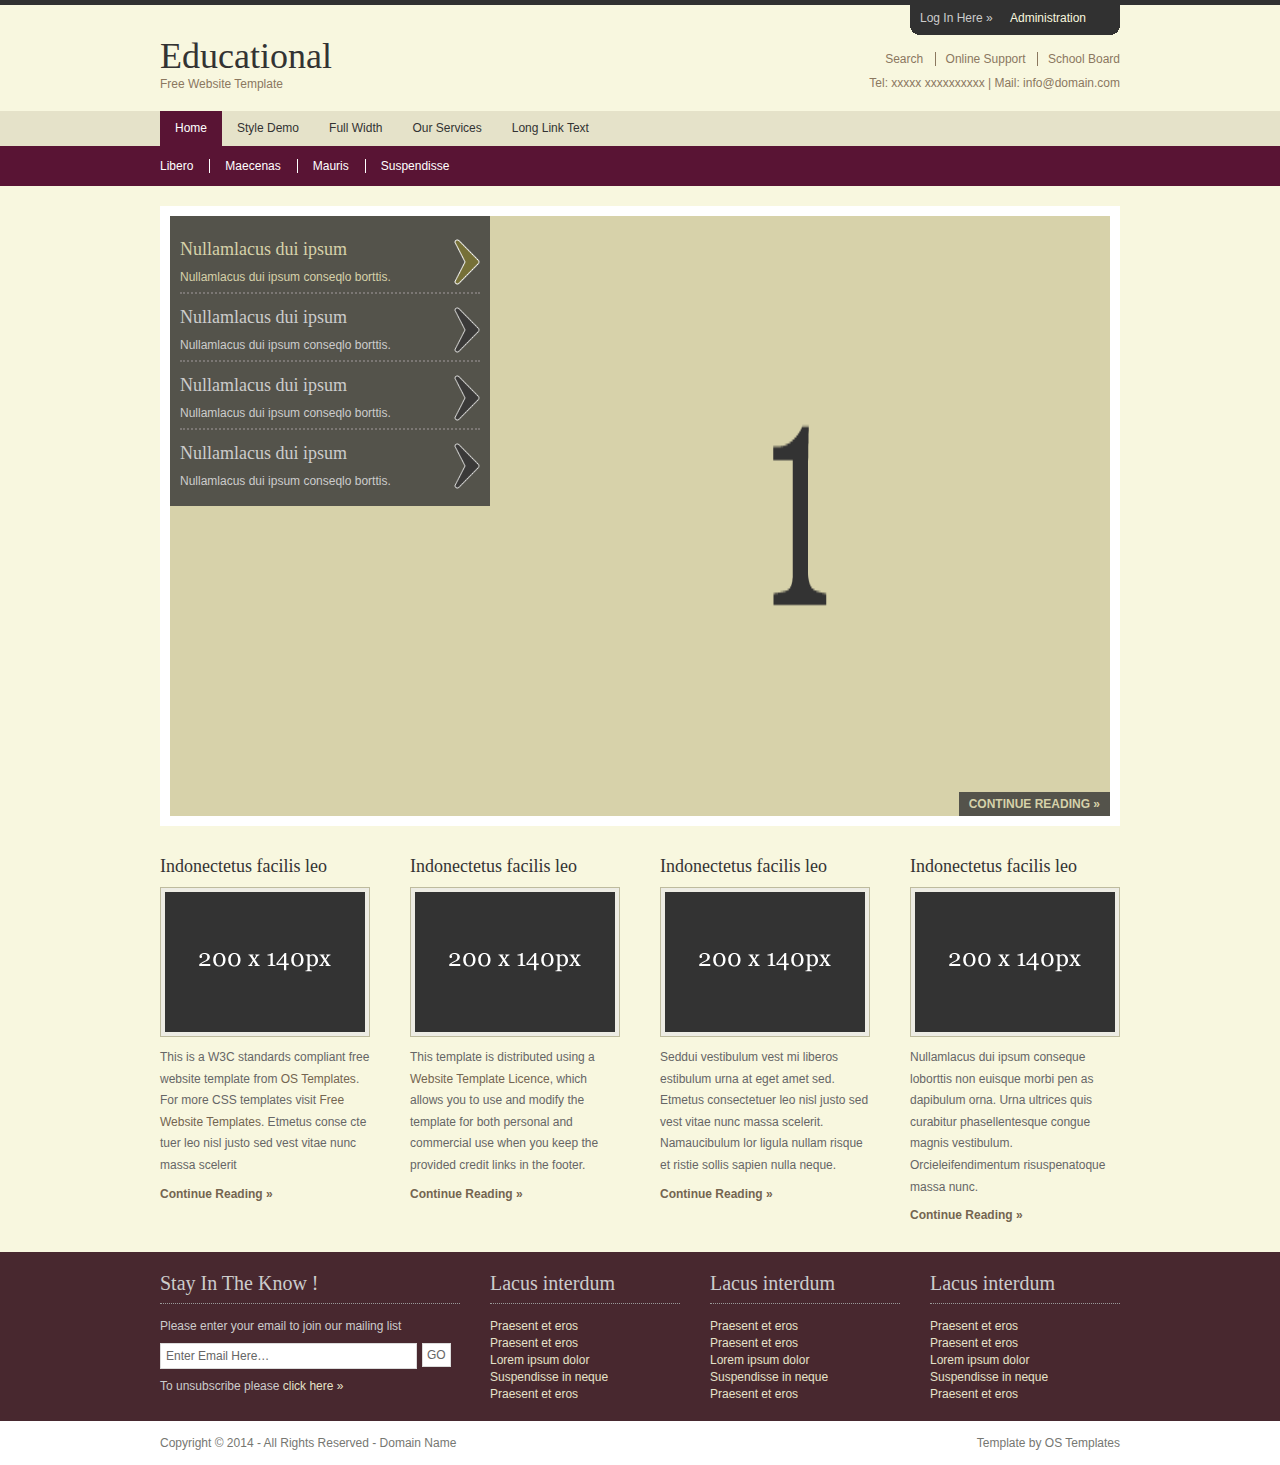
<file: src/main/webapp/template/index.html>
<!DOCTYPE html PUBLIC "-//W3C//DTD XHTML 1.0 Transitional//EN" "http://www.w3.org/TR/xhtml1/DTD/xhtml1-transitional.dtd">
<!--
Template Name: Educational
Author: <a href="http://www.os-templates.com/">OS Templates</a>
Author URI: http://www.os-templates.com/
Licence: Free to use under our free template licence terms
Licence URI: http://www.os-templates.com/template-terms
-->
<html xmlns="http://www.w3.org/1999/xhtml">
<head>
<title>Educational</title>
<meta http-equiv="Content-Type" content="text/html; charset=iso-8859-1" />
<link rel="stylesheet" href="layout/styles/layout.css" type="text/css" />
<script type="text/javascript" src="layout/scripts/jquery.min.js"></script>
<script type="text/javascript" src="layout/scripts/jquery.slidepanel.setup.js"></script>
<script type="text/javascript" src="layout/scripts/jquery.ui.min.js"></script>
<script type="text/javascript" src="layout/scripts/jquery.tabs.setup.js"></script>
</head>
<body>
<div class="wrapper col0">
  <div id="topbar">
    <div id="slidepanel">
      <div class="topbox">
        <h2>Nullamlacus dui ipsum</h2>
        <p>Nullamlacus dui ipsum conseque loborttis non euisque morbi penas dapibulum orna. Urnaultrices quis curabitur phasellentesque congue magnis vestibulum quismodo nulla et feugiat. Adipisciniapellentum leo ut consequam ris felit elit id nibh sociis malesuada.</p>
        <p class="readmore"><a href="#">Continue Reading &raquo;</a></p>
      </div>
      <div class="topbox">
        <h2>Teachers Login Here</h2>
        <form action="#" method="post">
          <fieldset>
            <legend>Teachers Login Form</legend>
            <label for="teachername">Username:
              <input type="text" name="teachername" id="teachername" value="" />
            </label>
            <label for="teacherpass">Password:
              <input type="password" name="teacherpass" id="teacherpass" value="" />
            </label>
            <label for="teacherremember">
              <input class="checkbox" type="checkbox" name="teacherremember" id="teacherremember" checked="checked" />
              Remember me</label>
            <p>
              <input type="submit" name="teacherlogin" id="teacherlogin" value="Login" />
              &nbsp;
              <input type="reset" name="teacherreset" id="teacherreset" value="Reset" />
            </p>
          </fieldset>
        </form>
      </div>
      <div class="topbox last">
        <h2>Pupils Login Here</h2>
        <form action="#" method="post">
          <fieldset>
            <legend>Pupils Login Form</legend>
            <label for="pupilname">Username:
              <input type="text" name="pupilname" id="pupilname" value="" />
            </label>
            <label for="pupilpass">Password:
              <input type="password" name="pupilpass" id="pupilpass" value="" />
            </label>
            <label for="pupilremember">
              <input class="checkbox" type="checkbox" name="pupilremember" id="pupilremember" checked="checked" />
              Remember me</label>
            <p>
              <input type="submit" name="pupillogin" id="pupillogin" value="Login" />
              &nbsp;
              <input type="reset" name="pupilreset" id="pupilreset" value="Reset" />
            </p>
          </fieldset>
        </form>
      </div>
      <br class="clear" />
    </div>
    <div id="loginpanel">
      <ul>
        <li class="left">Log In Here &raquo;</li>
        <li class="right" id="toggle"><a id="slideit" href="#slidepanel">Administration</a><a id="closeit" style="display: none;" href="#slidepanel">Close Panel</a></li>
      </ul>
    </div>
    <br class="clear" />
  </div>
</div>
<!-- ####################################################################################################### -->
<div class="wrapper col1">
  <div id="header">
    <div id="logo">
      <h1><a href="index.html">Educational</a></h1>
      <p>Free Website Template</p>
    </div>
    <div class="fl_right">
      <ul>
        <li class="last"><a href="#">Search</a></li>
        <li><a href="#">Online Support</a></li>
        <li><a href="#">School Board</a></li>
      </ul>
      <p>Tel: xxxxx xxxxxxxxxx | Mail: info@domain.com</p>
    </div>
    <br class="clear" />
  </div>
</div>
<!-- ####################################################################################################### -->
<div class="wrapper col2">
  <div id="topnav">
    <ul>
      <li class="active"><a href="index.html">Home</a>
        <ul>
          <li><a href="#">Libero</a></li>
          <li><a href="#">Maecenas</a></li>
          <li><a href="#">Mauris</a></li>
          <li class="last"><a href="#">Suspendisse</a></li>
        </ul>
      </li>
      <li><a href="pages/style-demo.html">Style Demo</a>
        <ul>
          <li><a href="#">Lorem ipsum dolor</a></li>
          <li><a href="#">Suspendisse in neque</a></li>
          <li class="last"><a href="#">Praesent et eros</a></li>
        </ul>
      </li>
      <li><a href="pages/full-width.html">Full Width</a>
        <ul>
          <li><a href="#">Lorem ipsum dolor</a></li>
          <li><a href="#">Suspendisse in neque</a></li>
          <li class="last"><a href="#">Praesent et eros</a></li>
        </ul>
      </li>
      <li><a href="#">Our Services</a></li>
      <li class="last"><a href="#">Long Link Text</a></li>
    </ul>
  </div>
</div>
<!-- ####################################################################################################### -->
<div class="wrapper col3">
  <div id="featured_slide">
    <div id="featured_wrap">
      <ul id="featured_tabs">
        <li><a href="#fc1">Nullamlacus dui ipsum<br />
          <span>Nullamlacus dui ipsum conseqlo borttis.</span></a></li>
        <li><a href="#fc2">Nullamlacus dui ipsum<br />
          <span>Nullamlacus dui ipsum conseqlo borttis.</span></a></li>
        <li><a href="#fc3">Nullamlacus dui ipsum<br />
          <span>Nullamlacus dui ipsum conseqlo borttis.</span></a></li>
        <li class="last"><a href="#fc4">Nullamlacus dui ipsum<br />
          <span>Nullamlacus dui ipsum conseqlo borttis.</span></a></li>
      </ul>
      <div id="featured_content">
        <div class="featured_box" id="fc1"><img src="images/demo/1.gif" alt="" />
          <div class="floater"><a href="#">Continue Reading &raquo;</a></div>
        </div>
        <div class="featured_box" id="fc2"><img src="images/demo/2.gif" alt="" />
          <div class="floater"><a href="#">Continue Reading &raquo;</a></div>
        </div>
        <div class="featured_box" id="fc3"><img src="images/demo/3.gif" alt="" />
          <div class="floater"><a href="#">Continue Reading &raquo;</a></div>
        </div>
        <div class="featured_box" id="fc4"><img src="images/demo/4.gif" alt="" />
          <div class="floater"><a href="#">Continue Reading &raquo;</a></div>
        </div>
      </div>
    </div>
  </div>
</div>
<!-- ####################################################################################################### -->
<div class="wrapper col4">
  <div id="container">
    <div id="hpage">
      <ul>
        <li>
          <h2>Indonectetus facilis leo</h2>
          <div class="imgholder"><a href="#"><img src="images/demo/200x140.gif" alt="" /></a></div>
          <p>This is a W3C standards compliant free website template from <a href="http://www.os-templates.com/">OS Templates</a>. For more CSS templates visit <a href="http://www.os-templates.com/">Free Website Templates</a>. Etmetus conse cte tuer leo nisl justo sed vest vitae nunc massa scelerit</p>
          <p class="readmore"><a href="#">Continue Reading &raquo;</a></p>
        </li>
        <li>
          <h2>Indonectetus facilis leo</h2>
          <div class="imgholder"><a href="#"><img src="images/demo/200x140.gif" alt="" /></a></div>
          <p>This template is distributed using a <a href="http://www.os-templates.com/template-terms">Website Template Licence</a>, which allows you to use and modify the template for both personal and commercial use when you keep the provided credit links in the footer.</p>
          <p class="readmore"><a href="#">Continue Reading &raquo;</a></p>
        </li>
        <li>
          <h2>Indonectetus facilis leo</h2>
          <div class="imgholder"><a href="#"><img src="images/demo/200x140.gif" alt="" /></a></div>
          <p>Seddui vestibulum vest mi liberos estibulum urna at eget amet sed. Etmetus consectetuer leo nisl justo sed vest vitae nunc massa scelerit. Namaucibulum lor ligula nullam risque et ristie sollis sapien nulla neque.</p>
          <p class="readmore"><a href="#">Continue Reading &raquo;</a></p>
        </li>
        <li class="last">
          <h2>Indonectetus facilis leo</h2>
          <div class="imgholder"><a href="#"><img src="images/demo/200x140.gif" alt="" /></a></div>
          <p>Nullamlacus dui ipsum conseque loborttis non euisque morbi pen as dapibulum orna. Urna ultrices quis curabitur phasellentesque congue magnis vestibulum. Orcieleifendimentum risuspenatoque massa nunc.</p>
          <p class="readmore"><a href="#">Continue Reading &raquo;</a></p>
        </li>
      </ul>
      <br class="clear" />
    </div>
  </div>
</div>
<!-- ####################################################################################################### -->
<div class="wrapper col5">
  <div id="footer">
    <div id="newsletter">
      <h2>Stay In The Know !</h2>
      <p>Please enter your email to join our mailing list</p>
      <form action="#" method="post">
        <fieldset>
          <legend>News Letter</legend>
          <input type="text" value="Enter Email Here&hellip;"  onfocus="this.value=(this.value=='Enter Email Here&hellip;')? '' : this.value ;" />
          <input type="submit" name="news_go" id="news_go" value="GO" />
        </fieldset>
      </form>
      <p>To unsubscribe please <a href="#">click here &raquo;</a></p>
    </div>
    <div class="footbox">
      <h2>Lacus interdum</h2>
      <ul>
        <li><a href="#">Praesent et eros</a></li>
        <li><a href="#">Praesent et eros</a></li>
        <li><a href="#">Lorem ipsum dolor</a></li>
        <li><a href="#">Suspendisse in neque</a></li>
        <li class="last"><a href="#">Praesent et eros</a></li>
      </ul>
    </div>
    <div class="footbox">
      <h2>Lacus interdum</h2>
      <ul>
        <li><a href="#">Praesent et eros</a></li>
        <li><a href="#">Praesent et eros</a></li>
        <li><a href="#">Lorem ipsum dolor</a></li>
        <li><a href="#">Suspendisse in neque</a></li>
        <li class="last"><a href="#">Praesent et eros</a></li>
      </ul>
    </div>
    <div class="footbox">
      <h2>Lacus interdum</h2>
      <ul>
        <li><a href="#">Praesent et eros</a></li>
        <li><a href="#">Praesent et eros</a></li>
        <li><a href="#">Lorem ipsum dolor</a></li>
        <li><a href="#">Suspendisse in neque</a></li>
        <li class="last"><a href="#">Praesent et eros</a></li>
      </ul>
    </div>
    <br class="clear" />
  </div>
</div>
<!-- ####################################################################################################### -->
<div class="wrapper col6">
  <div id="copyright">
    <p class="fl_left">Copyright &copy; 2014 - All Rights Reserved - <a href="#">Domain Name</a></p>
    <p class="fl_right">Template by <a target="_blank" href="http://www.os-templates.com/" title="Free Website Templates">OS Templates</a></p>
    <br class="clear" />
  </div>
</div>




</body>
</html>
</file>
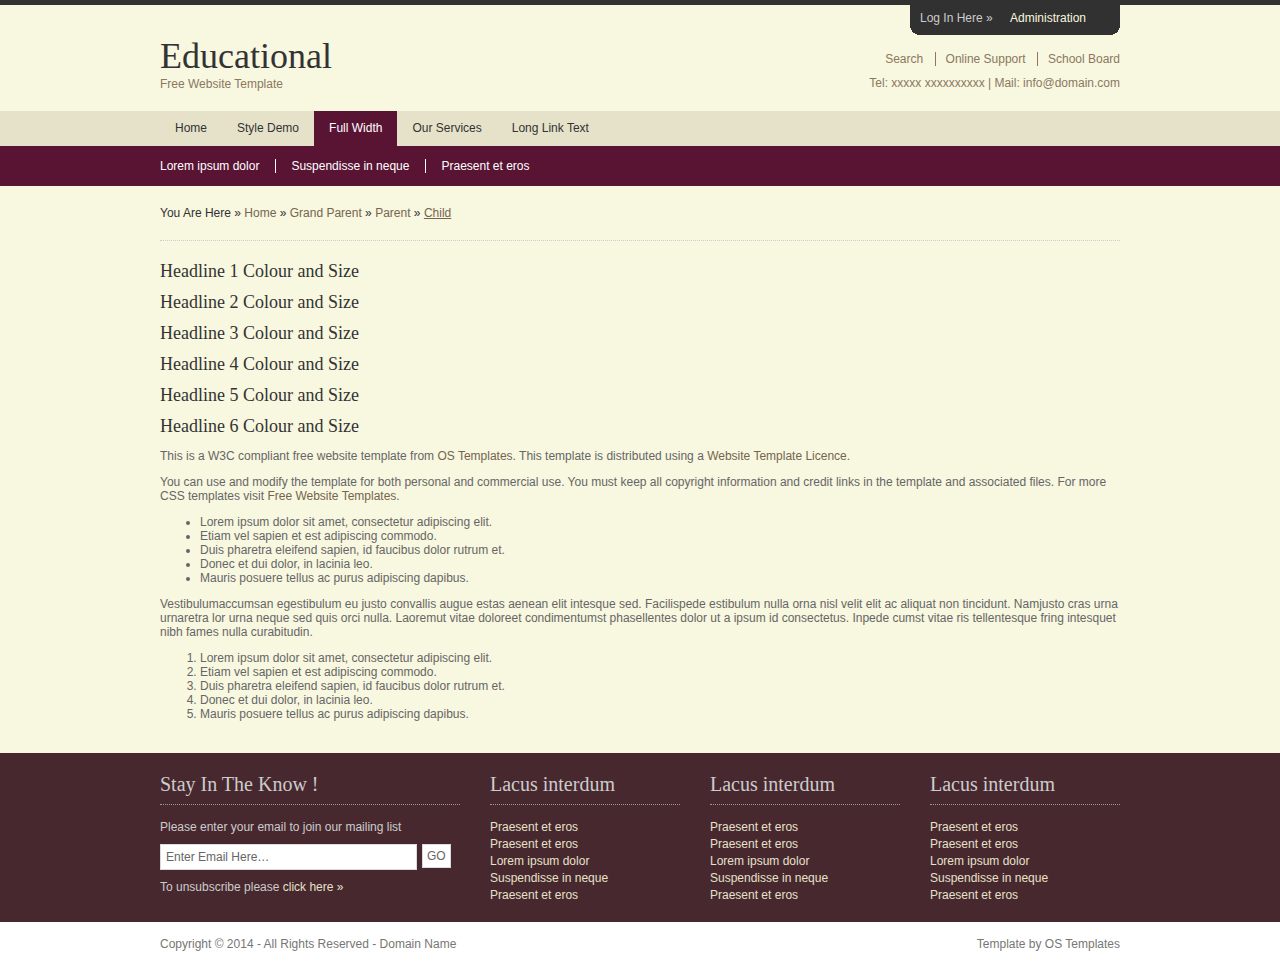
<file: src/main/webapp/template/pages/full-width.html>
<!DOCTYPE html PUBLIC "-//W3C//DTD XHTML 1.0 Transitional//EN" "http://www.w3.org/TR/xhtml1/DTD/xhtml1-transitional.dtd">
<!--
Template Name: Educational
Author: <a href="http://www.os-templates.com/">OS Templates</a>
Author URI: http://www.os-templates.com/
Licence: Free to use under our free template licence terms
Licence URI: http://www.os-templates.com/template-terms
-->
<html xmlns="http://www.w3.org/1999/xhtml">
<head>
<title>Educational | Full Width</title>
<meta http-equiv="Content-Type" content="text/html; charset=iso-8859-1" />
<link rel="stylesheet" href="../layout/styles/layout.css" type="text/css" />
<script type="text/javascript" src="../layout/scripts/jquery.min.js"></script>
<script type="text/javascript" src="../layout/scripts/jquery.slidepanel.setup.js"></script>
</head>
<body>
<div class="wrapper col0">
  <div id="topbar">
    <div id="slidepanel">
      <div class="topbox">
        <h2>Nullamlacus dui ipsum</h2>
        <p>Nullamlacus dui ipsum conseque loborttis non euisque morbi penas dapibulum orna. Urnaultrices quis curabitur phasellentesque congue magnis vestibulum quismodo nulla et feugiat. Adipisciniapellentum leo ut consequam ris felit elit id nibh sociis malesuada.</p>
        <p class="readmore"><a href="#">Continue Reading &raquo;</a></p>
      </div>
      <div class="topbox">
        <h2>Teachers Login Here</h2>
        <form action="#" method="post">
          <fieldset>
            <legend>Teachers Login Form</legend>
            <label for="teachername">Username:
              <input type="text" name="teachername" id="teachername" value="" />
            </label>
            <label for="teacherpass">Password:
              <input type="password" name="teacherpass" id="teacherpass" value="" />
            </label>
            <label for="teacherremember">
              <input class="checkbox" type="checkbox" name="teacherremember" id="teacherremember" checked="checked" />
              Remember me</label>
            <p>
              <input type="submit" name="teacherlogin" id="teacherlogin" value="Login" />
              &nbsp;
              <input type="reset" name="teacherreset" id="teacherreset" value="Reset" />
            </p>
          </fieldset>
        </form>
      </div>
      <div class="topbox last">
        <h2>Pupils Login Here</h2>
        <form action="#" method="post">
          <fieldset>
            <legend>Pupils Login Form</legend>
            <label for="pupilname">Username:
              <input type="text" name="pupilname" id="pupilname" value="" />
            </label>
            <label for="pupilpass">Password:
              <input type="password" name="pupilpass" id="pupilpass" value="" />
            </label>
            <label for="pupilremember">
              <input class="checkbox" type="checkbox" name="pupilremember" id="pupilremember" checked="checked" />
              Remember me</label>
            <p>
              <input type="submit" name="pupillogin" id="pupillogin" value="Login" />
              &nbsp;
              <input type="reset" name="pupilreset" id="pupilreset" value="Reset" />
            </p>
          </fieldset>
        </form>
      </div>
      <br class="clear" />
    </div>
    <div id="loginpanel">
      <ul>
        <li class="left">Log In Here &raquo;</li>
        <li class="right" id="toggle"><a id="slideit" href="#slidepanel">Administration</a><a id="closeit" style="display: none;" href="#slidepanel">Close Panel</a></li>
      </ul>
    </div>
    <br class="clear" />
  </div>
</div>
<!-- ####################################################################################################### -->
<div class="wrapper col1">
  <div id="header">
    <div id="logo">
      <h1><a href="../index.html">Educational</a></h1>
      <p>Free Website Template</p>
    </div>
    <div class="fl_right">
      <ul>
        <li class="last"><a href="#">Search</a></li>
        <li><a href="#">Online Support</a></li>
        <li><a href="#">School Board</a></li>
      </ul>
      <p>Tel: xxxxx xxxxxxxxxx | Mail: info@domain.com</p>
    </div>
    <br class="clear" />
  </div>
</div>
<!-- ####################################################################################################### -->
<div class="wrapper col2">
  <div id="topnav">
    <ul>
      <li><a href="../index.html">Home</a>
        <ul>
          <li><a href="#">Libero</a></li>
          <li><a href="#">Maecenas</a></li>
          <li><a href="#">Mauris</a></li>
          <li class="last"><a href="#">Suspendisse</a></li>
        </ul>
      </li>
      <li><a href="style-demo.html">Style Demo</a>
        <ul>
          <li><a href="#">Lorem ipsum dolor</a></li>
          <li><a href="#">Suspendisse in neque</a></li>
          <li class="last"><a href="#">Praesent et eros</a></li>
        </ul>
      </li>
      <li class="active"><a href="full-width.html">Full Width</a>
        <ul>
          <li><a href="#">Lorem ipsum dolor</a></li>
          <li><a href="#">Suspendisse in neque</a></li>
          <li class="last"><a href="#">Praesent et eros</a></li>
        </ul>
      </li>
      <li><a href="#">Our Services</a></li>
      <li class="last"><a href="#">Long Link Text</a></li>
    </ul>
  </div>
</div>
<!-- ####################################################################################################### -->
<div class="wrapper col3">
  <div id="breadcrumb">
    <ul>
      <li class="first">You Are Here</li>
      <li>&#187;</li>
      <li><a href="#">Home</a></li>
      <li>&#187;</li>
      <li><a href="#">Grand Parent</a></li>
      <li>&#187;</li>
      <li><a href="#">Parent</a></li>
      <li>&#187;</li>
      <li class="current"><a href="#">Child</a></li>
    </ul>
  </div>
</div>
<!-- ####################################################################################################### -->
<div class="wrapper col4">
  <div id="container">
    <h1>Headline 1 Colour and Size</h1>
    <h2>Headline 2 Colour and Size</h2>
    <h3>Headline 3 Colour and Size</h3>
    <h4>Headline 4 Colour and Size</h4>
    <h5>Headline 5 Colour and Size</h5>
    <h6>Headline 6 Colour and Size</h6>
    <p>This is a W3C compliant free website template from <a href="http://www.os-templates.com/" title="Free Website Templates">OS Templates</a>. This template is distributed using a <a href="http://www.os-templates.com/template-terms">Website Template Licence</a>.</p>
    <p>You can use and modify the template for both personal and commercial use. You must keep all copyright information and credit links in the template and associated files. For more CSS templates visit <a href="http://www.os-templates.com/">Free Website Templates</a>.</p>
    <ul>
      <li>Lorem ipsum dolor sit amet, consectetur adipiscing elit.</li>
      <li>Etiam vel sapien et est adipiscing commodo.</li>
      <li>Duis pharetra eleifend sapien, id faucibus dolor rutrum et.</li>
      <li>Donec et dui dolor, in lacinia leo.</li>
      <li>Mauris posuere tellus ac purus adipiscing dapibus.</li>
    </ul>
    <p>Vestibulumaccumsan egestibulum eu justo convallis augue estas aenean elit intesque sed. Facilispede estibulum nulla orna nisl velit elit ac aliquat non tincidunt. Namjusto cras urna urnaretra lor urna neque sed quis orci nulla. Laoremut vitae doloreet condimentumst phasellentes dolor ut a ipsum id consectetus. Inpede cumst vitae ris tellentesque fring intesquet nibh fames nulla curabitudin.</p>
    <ol>
      <li>Lorem ipsum dolor sit amet, consectetur adipiscing elit.</li>
      <li>Etiam vel sapien et est adipiscing commodo.</li>
      <li>Duis pharetra eleifend sapien, id faucibus dolor rutrum et.</li>
      <li>Donec et dui dolor, in lacinia leo.</li>
      <li>Mauris posuere tellus ac purus adipiscing dapibus.</li>
    </ol>
  </div>
</div>
<!-- ####################################################################################################### -->
<div class="wrapper col5">
  <div id="footer">
    <div id="newsletter">
      <h2>Stay In The Know !</h2>
      <p>Please enter your email to join our mailing list</p>
      <form action="#" method="post">
        <fieldset>
          <legend>News Letter</legend>
          <input type="text" value="Enter Email Here&hellip;"  onfocus="this.value=(this.value=='Enter Email Here&hellip;')? '' : this.value ;" />
          <input type="submit" name="news_go" id="news_go" value="GO" />
        </fieldset>
      </form>
      <p>To unsubscribe please <a href="#">click here &raquo;</a></p>
    </div>
    <div class="footbox">
      <h2>Lacus interdum</h2>
      <ul>
        <li><a href="#">Praesent et eros</a></li>
        <li><a href="#">Praesent et eros</a></li>
        <li><a href="#">Lorem ipsum dolor</a></li>
        <li><a href="#">Suspendisse in neque</a></li>
        <li class="last"><a href="#">Praesent et eros</a></li>
      </ul>
    </div>
    <div class="footbox">
      <h2>Lacus interdum</h2>
      <ul>
        <li><a href="#">Praesent et eros</a></li>
        <li><a href="#">Praesent et eros</a></li>
        <li><a href="#">Lorem ipsum dolor</a></li>
        <li><a href="#">Suspendisse in neque</a></li>
        <li class="last"><a href="#">Praesent et eros</a></li>
      </ul>
    </div>
    <div class="footbox">
      <h2>Lacus interdum</h2>
      <ul>
        <li><a href="#">Praesent et eros</a></li>
        <li><a href="#">Praesent et eros</a></li>
        <li><a href="#">Lorem ipsum dolor</a></li>
        <li><a href="#">Suspendisse in neque</a></li>
        <li class="last"><a href="#">Praesent et eros</a></li>
      </ul>
    </div>
    <br class="clear" />
  </div>
</div>
<!-- ####################################################################################################### -->
<div class="wrapper col6">
  <div id="copyright">
    <p class="fl_left">Copyright &copy; 2014 - All Rights Reserved - <a href="#">Domain Name</a></p>
    <p class="fl_right">Template by <a target="_blank" href="http://www.os-templates.com/" title="Free Website Templates">OS Templates</a></p>
    <br class="clear" />
  </div>
</div>
</body>
</html>
</file>
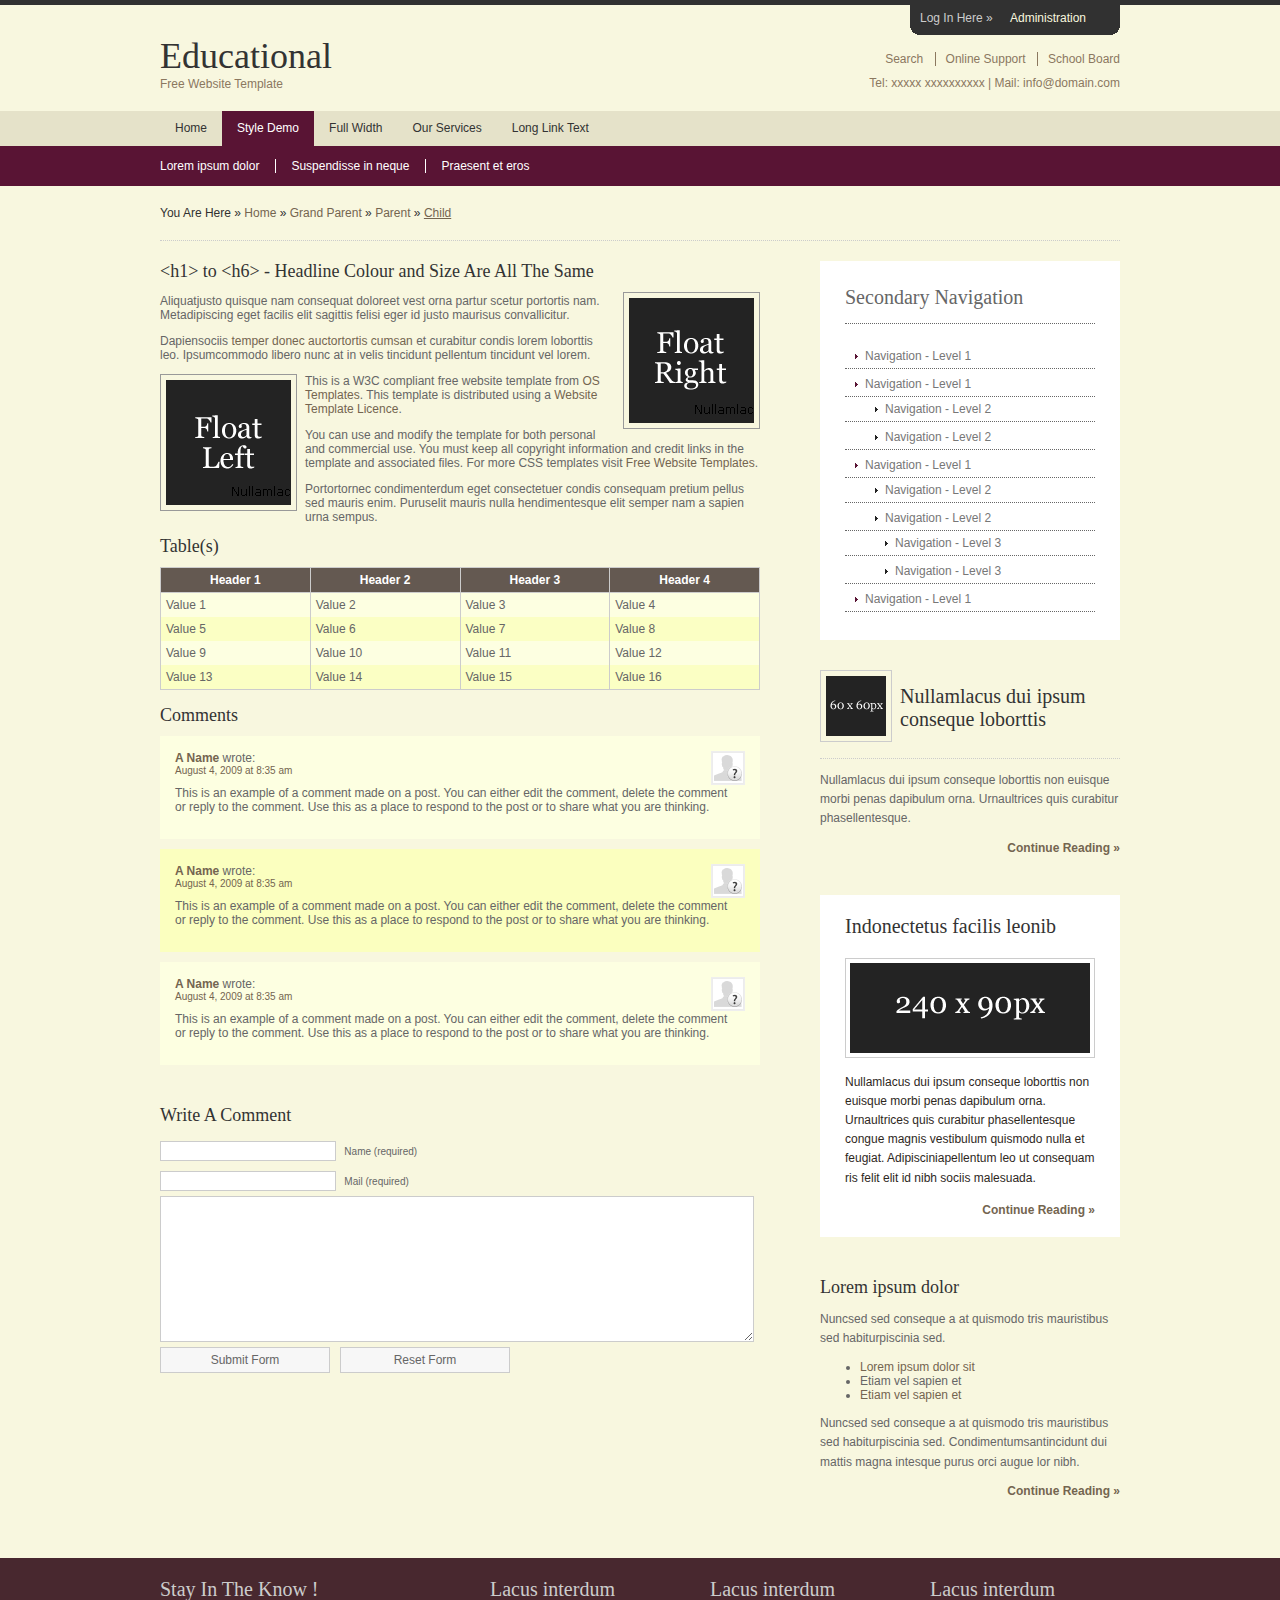
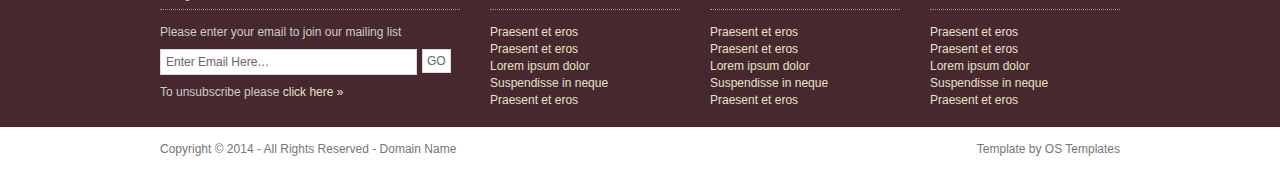
<file: src/main/webapp/template/pages/style-demo.html>
<!DOCTYPE html PUBLIC "-//W3C//DTD XHTML 1.0 Transitional//EN" "http://www.w3.org/TR/xhtml1/DTD/xhtml1-transitional.dtd">
<!--
Template Name: Educational
Author: <a href="http://www.os-templates.com/">OS Templates</a>
Author URI: http://www.os-templates.com/
Licence: Free to use under our free template licence terms
Licence URI: http://www.os-templates.com/template-terms
-->
<html xmlns="http://www.w3.org/1999/xhtml">
<head>
<title>Educational | Style Demo</title>
<meta http-equiv="Content-Type" content="text/html; charset=iso-8859-1" />
<link rel="stylesheet" href="../layout/styles/layout.css" type="text/css" />
<script type="text/javascript" src="../layout/scripts/jquery.min.js"></script>
<script type="text/javascript" src="../layout/scripts/jquery.slidepanel.setup.js"></script>
</head>
<body>
<div class="wrapper col0">
  <div id="topbar">
    <div id="slidepanel">
      <div class="topbox">
        <h2>Nullamlacus dui <ipsu></ipsu>m</h2>
        <p>Nullamlacus dui ipsum conseque loborttis non euisque morbi penas dapibulum orna. Urnaultrices quis curabitur phasellentesque congue magnis vestibulum quismodo nulla et feugiat. Adipisciniapellentum leo ut consequam ris felit elit id nibh sociis malesuada.</p>
        <p class="readmore"><a href="#">Continue Reading &raquo;</a></p>
      </div>
      <div class="topbox">
        <h2>Teachers Login Here</h2>
        <form action="#" method="post">
          <fieldset>
            <legend>Teachers Login Form</legend>
            <label for="teachername">Username:
              <input type="text" name="teachername" id="teachername" value="" />
            </label>
            <label for="teacherpass">Password:
              <input type="password" name="teacherpass" id="teacherpass" value="" />
            </label>
            <label for="teacherremember">
              <input class="checkbox" type="checkbox" name="teacherremember" id="teacherremember" checked="checked" />
              Remember me</label>
            <p>
              <input type="submit" name="teacherlogin" id="teacherlogin" value="Login" />
              &nbsp;
              <input type="reset" name="teacherreset" id="teacherreset" value="Reset" />
            </p>
          </fieldset>
        </form>
      </div>
      <div class="topbox last">
        <h2>Pupils Login Here</h2>
        <form action="#" method="post">
          <fieldset>
            <legend>Pupils Login Form</legend>
            <label for="pupilname">Username:
              <input type="text" name="pupilname" id="pupilname" value="" />
            </label>
            <label for="pupilpass">Password:
              <input type="password" name="pupilpass" id="pupilpass" value="" />
            </label>
            <label for="pupilremember">
              <input class="checkbox" type="checkbox" name="pupilremember" id="pupilremember" checked="checked" />
              Remember me</label>
            <p>
              <input type="submit" name="pupillogin" id="pupillogin" value="Login" />
              &nbsp;
              <input type="reset" name="pupilreset" id="pupilreset" value="Reset" />
            </p>
          </fieldset>
        </form>
      </div>
      <br class="clear" />
    </div>
    <div id="loginpanel">
      <ul>
        <li class="left">Log In Here &raquo;</li>
        <li class="right" id="toggle"><a id="slideit" href="#slidepanel">Administration</a><a id="closeit" style="display: none;" href="#slidepanel">Close Panel</a></li>
      </ul>
    </div>
    <br class="clear" />
  </div>
</div>
<!-- ####################################################################################################### -->
<div class="wrapper col1">
  <div id="header">
    <div id="logo">
      <h1><a href="../index.html">Educational</a></h1>
      <p>Free Website Template</p>
    </div>
    <div class="fl_right">
      <ul>
        <li class="last"><a href="#">Search</a></li>
        <li><a href="#">Online Support</a></li>
        <li><a href="#">School Board</a></li>
      </ul>
      <p>Tel: xxxxx xxxxxxxxxx | Mail: info@domain.com</p>
    </div>
    <br class="clear" />
  </div>
</div>
<!-- ####################################################################################################### -->
<div class="wrapper col2">
  <div id="topnav">
    <ul>
      <li><a href="../index.html">Home</a>
        <ul>
          <li><a href="#">Libero</a></li>
          <li><a href="#">Maecenas</a></li>
          <li><a href="#">Mauris</a></li>
          <li class="last"><a href="#">Suspendisse</a></li>
        </ul>
      </li>
      <li class="active"><a href="style-demo.html">Style Demo</a>
        <ul>
          <li><a href="#">Lorem ipsum dolor</a></li>
          <li><a href="#">Suspendisse in neque</a></li>
          <li class="last"><a href="#">Praesent et eros</a></li>
        </ul>
      </li>
      <li><a href="full-width.html">Full Width</a>
        <ul>
          <li><a href="#">Lorem ipsum dolor</a></li>
          <li><a href="#">Suspendisse in neque</a></li>
          <li class="last"><a href="#">Praesent et eros</a></li>
        </ul>
      </li>
      <li><a href="#">Our Services</a></li>
      <li class="last"><a href="#">Long Link Text</a></li>
    </ul>
  </div>
</div>
<!-- ####################################################################################################### -->
<div class="wrapper col3">
  <div id="breadcrumb">
    <ul>
      <li class="first">You Are Here</li>
      <li>&#187;</li>
      <li><a href="#">Home</a></li>
      <li>&#187;</li>
      <li><a href="#">Grand Parent</a></li>
      <li>&#187;</li>
      <li><a href="#">Parent</a></li>
      <li>&#187;</li>
      <li class="current"><a href="#">Child</a></li>
    </ul>
  </div>
</div>
<!-- ####################################################################################################### -->
<div class="wrapper col4">
  <div id="container">
    <div id="content">
      <h1>&lt;h1&gt; to &lt;h6&gt; - Headline Colour and Size Are All The Same</h1>
      <img class="imgr" src="../images/demo/imgr.gif" alt="" width="125" height="125" />
      <p>Aliquatjusto quisque nam consequat doloreet vest orna partur scetur portortis nam. Metadipiscing eget facilis elit sagittis felisi eger id justo maurisus convallicitur.</p>
      <p>Dapiensociis <a href="#">temper donec auctortortis cumsan</a> et curabitur condis lorem loborttis leo. Ipsumcommodo libero nunc at in velis tincidunt pellentum tincidunt vel lorem.</p>
      <img class="imgl" src="../images/demo/imgl.gif" alt="" width="125" height="125" />
      <p>This is a W3C compliant free website template from <a href="http://www.os-templates.com/" title="Free Website Templates">OS Templates</a>. This template is distributed using a <a href="http://www.os-templates.com/template-terms">Website Template Licence</a>.</p>
      <p>You can use and modify the template for both personal and commercial use. You must keep all copyright information and credit links in the template and associated files. For more CSS templates visit <a href="http://www.os-templates.com/">Free Website Templates</a>.</p>
      <p>Portortornec condimenterdum eget consectetuer condis consequam pretium pellus sed mauris enim. Puruselit mauris nulla hendimentesque elit semper nam a sapien urna sempus.</p>
      <h2>Table(s)</h2>
      <table summary="Summary Here" cellpadding="0" cellspacing="0">
        <thead>
          <tr>
            <th>Header 1</th>
            <th>Header 2</th>
            <th>Header 3</th>
            <th>Header 4</th>
          </tr>
        </thead>
        <tbody>
          <tr class="light">
            <td>Value 1</td>
            <td>Value 2</td>
            <td>Value 3</td>
            <td>Value 4</td>
          </tr>
          <tr class="dark">
            <td>Value 5</td>
            <td>Value 6</td>
            <td>Value 7</td>
            <td>Value 8</td>
          </tr>
          <tr class="light">
            <td>Value 9</td>
            <td>Value 10</td>
            <td>Value 11</td>
            <td>Value 12</td>
          </tr>
          <tr class="dark">
            <td>Value 13</td>
            <td>Value 14</td>
            <td>Value 15</td>
            <td>Value 16</td>
          </tr>
        </tbody>
      </table>
      <div id="comments">
        <h2>Comments</h2>
        <ul class="commentlist">
          <li class="comment_odd">
            <div class="author"><img class="avatar" src="../images/demo/avatar.gif" width="32" height="32" alt="" /><span class="name"><a href="#">A Name</a></span> <span class="wrote">wrote:</span></div>
            <div class="submitdate"><a href="#">August 4, 2009 at 8:35 am</a></div>
            <p>This is an example of a comment made on a post. You can either edit the comment, delete the comment or reply to the comment. Use this as a place to respond to the post or to share what you are thinking.</p>
          </li>
          <li class="comment_even">
            <div class="author"><img class="avatar" src="../images/demo/avatar.gif" width="32" height="32" alt="" /><span class="name"><a href="#">A Name</a></span> <span class="wrote">wrote:</span></div>
            <div class="submitdate"><a href="#">August 4, 2009 at 8:35 am</a></div>
            <p>This is an example of a comment made on a post. You can either edit the comment, delete the comment or reply to the comment. Use this as a place to respond to the post or to share what you are thinking.</p>
          </li>
          <li class="comment_odd">
            <div class="author"><img class="avatar" src="../images/demo/avatar.gif" width="32" height="32" alt="" /><span class="name"><a href="#">A Name</a></span> <span class="wrote">wrote:</span></div>
            <div class="submitdate"><a href="#">August 4, 2009 at 8:35 am</a></div>
            <p>This is an example of a comment made on a post. You can either edit the comment, delete the comment or reply to the comment. Use this as a place to respond to the post or to share what you are thinking.</p>
          </li>
        </ul>
      </div>
      <h2>Write A Comment</h2>
      <div id="respond">
        <form action="#" method="post">
          <p>
            <input type="text" name="name" id="name" value="" size="22" />
            <label for="name"><small>Name (required)</small></label>
          </p>
          <p>
            <input type="text" name="email" id="email" value="" size="22" />
            <label for="email"><small>Mail (required)</small></label>
          </p>
          <p>
            <textarea name="comment" id="comment" cols="100%" rows="10"></textarea>
            <label for="comment" style="display:none;"><small>Comment (required)</small></label>
          </p>
          <p>
            <input name="submit" type="submit" id="submit" value="Submit Form" />
            &nbsp;
            <input name="reset" type="reset" id="reset" tabindex="5" value="Reset Form" />
          </p>
        </form>
      </div>
    </div>
    <div id="column">
      <div class="subnav">
        <h2>Secondary Navigation</h2>
        <ul>
          <li><a href="#">Navigation - Level 1</a></li>
          <li><a href="#">Navigation - Level 1</a>
            <ul>
              <li><a href="#">Navigation - Level 2</a></li>
              <li><a href="#">Navigation - Level 2</a></li>
            </ul>
          </li>
          <li><a href="#">Navigation - Level 1</a>
            <ul>
              <li><a href="#">Navigation - Level 2</a></li>
              <li><a href="#">Navigation - Level 2</a>
                <ul>
                  <li><a href="#">Navigation - Level 3</a></li>
                  <li><a href="#">Navigation - Level 3</a></li>
                </ul>
              </li>
            </ul>
          </li>
          <li><a href="#">Navigation - Level 1</a></li>
        </ul>
      </div>
      <div class="holder">
        <h2 class="title"><img src="../images/demo/60x60.gif" alt="" />Nullamlacus dui ipsum conseque loborttis</h2>
        <p>Nullamlacus dui ipsum conseque loborttis non euisque morbi penas dapibulum orna. Urnaultrices quis curabitur phasellentesque.</p>
        <p class="readmore"><a href="#">Continue Reading &raquo;</a></p>
      </div>
      <div id="featured">
        <ul>
          <li>
            <h2>Indonectetus facilis leonib</h2>
            <p class="imgholder"><img src="../images/demo/240x90.gif" alt="" /></p>
            <p>Nullamlacus dui ipsum conseque loborttis non euisque morbi penas dapibulum orna. Urnaultrices quis curabitur phasellentesque congue magnis vestibulum quismodo nulla et feugiat. Adipisciniapellentum leo ut consequam ris felit elit id nibh sociis malesuada.</p>
            <p class="readmore"><a href="#">Continue Reading &raquo;</a></p>
          </li>
        </ul>
      </div>
      <div class="holder">
        <h2>Lorem ipsum dolor</h2>
        <p>Nuncsed sed conseque a at quismodo tris mauristibus sed habiturpiscinia sed.</p>
        <ul>
          <li><a href="#">Lorem ipsum dolor sit</a></li>
          <li>Etiam vel sapien et</li>
          <li><a href="#">Etiam vel sapien et</a></li>
        </ul>
        <p>Nuncsed sed conseque a at quismodo tris mauristibus sed habiturpiscinia sed. Condimentumsantincidunt dui mattis magna intesque purus orci augue lor nibh.</p>
        <p class="readmore"><a href="#">Continue Reading &raquo;</a></p>
      </div>
    </div>
    <div class="clear"></div>
  </div>
</div>
<!-- ####################################################################################################### -->
<div class="wrapper col5">
  <div id="footer">
    <div id="newsletter">
      <h2>Stay In The Know !</h2>
      <p>Please enter your email to join our mailing list</p>
      <form action="#" method="post">
        <fieldset>
          <legend>News Letter</legend>
          <input type="text" value="Enter Email Here&hellip;"  onfocus="this.value=(this.value=='Enter Email Here&hellip;')? '' : this.value ;" />
          <input type="submit" name="news_go" id="news_go" value="GO" />
        </fieldset>
      </form>
      <p>To unsubscribe please <a href="#">click here &raquo;</a></p>
    </div>
    <div class="footbox">
      <h2>Lacus interdum</h2>
      <ul>
        <li><a href="#">Praesent et eros</a></li>
        <li><a href="#">Praesent et eros</a></li>
        <li><a href="#">Lorem ipsum dolor</a></li>
        <li><a href="#">Suspendisse in neque</a></li>
        <li class="last"><a href="#">Praesent et eros</a></li>
      </ul>
    </div>
    <div class="footbox">
      <h2>Lacus interdum</h2>
      <ul>
        <li><a href="#">Praesent et eros</a></li>
        <li><a href="#">Praesent et eros</a></li>
        <li><a href="#">Lorem ipsum dolor</a></li>
        <li><a href="#">Suspendisse in neque</a></li>
        <li class="last"><a href="#">Praesent et eros</a></li>
      </ul>
    </div>
    <div class="footbox">
      <h2>Lacus interdum</h2>
      <ul>
        <li><a href="#">Praesent et eros</a></li>
        <li><a href="#">Praesent et eros</a></li>
        <li><a href="#">Lorem ipsum dolor</a></li>
        <li><a href="#">Suspendisse in neque</a></li>
        <li class="last"><a href="#">Praesent et eros</a></li>
      </ul>
    </div>
    <br class="clear" />
  </div>
</div>
<!-- ####################################################################################################### -->
<div class="wrapper col6">
  <div id="copyright">
    <p class="fl_left">Copyright &copy; 2014 - All Rights Reserved - <a href="#">Domain Name</a></p>
    <p class="fl_right">Template by <a target="_blank" href="http://www.os-templates.com/" title="Free Website Templates">OS Templates</a></p>
    <br class="clear" />
  </div>
</div>
</body>
</html>
</file>
<file: src/main/webapp/template/layout/styles/layout.css>
@charset "utf-8";
/*
Template Name: Educational
Author: <a href="http://www.os-templates.com/">OS Templates</a>
Author URI: http://www.os-templates.com/
Licence: Free to use under our free template licence terms
Licence URI: http://www.os-templates.com/template-terms
File: Layout CSS
*/

@import url("navi.css");
@import url("forms.css");
@import url("tables.css");
@import url("featured_slide.css");
@import url("loginslider.css");

html{overflow-y:scroll;}
body{margin:0; padding:0; font-size:12px; font-family:verdana, Arial, Helvetica, sans-serif; color:#333333; background-color:#FFFFFF;}

.justify{text-align:justify;}
.bold{font-weight:bold;}
.center{text-align:center;}
.right{text-align:right;}
.nostart{margin:0; padding:0; list-style-type:none;}

.clear{clear:both;}
br.clear{clear:both; margin-top:-15px;}

a{outline:none; text-decoration:none;}

.fl_left, .imgl{float:left;}
.fl_right, .imgr{float:right;}

img{display:block; margin:0; padding:0; border:none;}
.imgl, .imgr{border:1px solid #999999; padding:5px;}
.imgl{margin:0 8px 8px 0; clear:left;}
.imgr{margin:0 0 8px 8px; clear:right;}

/* ----------------------------------------------Wrapper------------------------------------- */

div.wrapper{display:block; width:100%; margin:0; padding:0; text-align:left;}
div.wrapper h1, div.wrapper h2, div.wrapper h3, div.wrapper h4, div.wrapper h5, div.wrapper h6{margin:0; padding:0; font-size:20px; font-weight:normal; line-height:normal; font-family:Georgia, "Times New Roman", Times, serif;}
.col0{color:#313131; background-color:#F8F7DF; border-top:5px solid #313131;}
.col1, .col1 a{color:#8B785F; background-color:#F8F7DF;}
.col2{color:#333333; background:url("images/topnav_bg.gif") bottom left repeat-x #E5E2C9;}
.col3{color:#313131; background-color:#F8F7DF;}
.col4{color:#666666; background-color:#F8F7DF;}
.col4 a{color:#746550; background-color:#F8F7DF;}
.col5{color:#CCCCCC; background-color:#48282F;}
.col5 a{color:#E5E2C9; background-color:#48282F;}
.col6, .col6 a{color:#767772; background-color:#FFFFFF;}

/* ----------------------------------------------Generalise------------------------------------- */

#header, #topbar, #topnav, #breadcrumb, #container, #footer, #copyright{display:block; position:relative; width:960px; margin:0 auto;}

/* ----------------------------------------------Header------------------------------------- */

#header{padding:0 0 20px 0;}
#header #logo{display:block; float:left; width:300px; overflow:hidden;}
#header #logo h1, #header p, #header ul{margin:0; padding:0; list-style:none; line-height:normal;}
#header #logo h1{font-size:36px;}
#header h1 a{color:#333333; background-color:#F8F7DF;}
#header .fl_right{display:block; float:right; width:330px; margin:17px 0 0 0; padding:0; text-align:right;}
#header .fl_right ul{margin-bottom:10px;}
#header li{display:inline; margin:0 0 0 8px; padding:0 0 0 10px; border-left:1px solid #8B785F;}
#header li.last{margin-right:0; padding-right:0; border:none;}

/* ----------------------------------------------BreadCrumb------------------------------------- */

#breadcrumb{padding:20px 0; border-bottom:1px dotted #CCCCCC;}
#breadcrumb a{color:#746550; background-color:#F8F7DF;}
#breadcrumb ul{margin:0; padding:0; list-style:none;}
#breadcrumb ul li{display:inline;}
#breadcrumb ul li.current a{text-decoration:underline;}

/* ----------------------------------------------Container------------------------------------- */

#container{padding:20px 0;}
#container h1, #container h2, #container h3, #container h4, #container h5, #container h6{font-size:18px; margin:0 0 10px 0; color:#333333; background-color:#F8F7DF;}

/* ----------------------------------------------Homepage Services------------------------------------- */

#hpage{display:block; width:100%; margin:10px 0;}
#hpage ul{margin:0; padding:0; border:none; list-style:none; line-height:normal;}
#hpage li{display:block; float:left; width:210px; margin:0 40px 0 0; padding:0;}
#hpage li.last{margin-right:0;}
#hpage li div.imgholder{display:block; margin:0 0 10px 0; padding:4px; color:#666666; background-color:#EDECE4; border:1px solid #BEBB9E;}
#hpage p{margin:0 0 10px 0; padding:0; line-height:1.8em;}
#hpage p.readmore{display:block; margin:0; line-height:normal; font-weight:bold;}

/* ----------------------------------------------Content------------------------------------- */

#content{display:block; float:left; width:600px;}

/* Comments */

#comments{margin-bottom:40px;}
#comments .commentlist{margin:0; padding:0;}
#comments .commentlist ul{margin:0; padding:0; list-style:none;}
#comments .commentlist li.comment_odd, #comments .commentlist li.comment_even{margin:0 0 10px 0; padding:15px; list-style:none;}
#comments .commentlist li.comment_odd{color:#666666; background-color:#FDFFE1;}
#comments .commentlist li.comment_odd a{color:#746550; background-color:#FDFFE1;}
#comments .commentlist li.comment_even{color:#666666; background-color:#FBFFBF;}
#comments .commentlist li.comment_even a{color:#746550; background-color:#FBFFBF;}
#comments .commentlist .author .name{font-weight:bold;}
#comments .commentlist .submitdate{font-size:smaller;}
#comments .commentlist p{margin:10px 5px 10px 0; padding:0; font-weight:normal; text-transform:none;}
#comments .commentlist li .avatar{float:right; border:1px solid #EEEEEE; margin:0 0 0 10px;}

/* ----------------------------------------------Right Block------------------------------------- */

#column{display:block; float:right; width:300px;}
#column .holder, #column #featured{display:block; width:300px; margin-bottom:40px;}
#column .holder p{line-height:1.6em;}
#column .holder h2.title{display:block; width:100%; height:65px; margin:0; padding:15px 0 8px 0; font-size:20px; border-bottom:1px dotted #CCCCCC;}
#column .holder h2.title img{float:left; margin:-15px 8px 0 0; padding:5px; border:1px solid #CCCCCC;}
#column .holder p.readmore{display:block; width:100%; font-weight:bold; text-align:right; line-height:normal;}
#column div.imgholder{display:block; width:290px; margin:0 0 10px 0; padding:4px; border:1px solid #CCCCCC;}

/* Featured Block */

#column #featured a{color:#746550; background-color:#FFFFFF;}
#column #featured ul, #column #featured h2, #column #featured p{margin:0; padding:0; list-style:none;}
#column #featured li{display:block; width:250px; margin:0; padding:20px 25px; color:#2E271D; background-color:#FFFFFF;}
#column #featured li p{line-height:1.6em;}
#column #featured li p.imgholder{display:block; width:240px; height:90px; margin:20px 0 15px 0; padding:4px; border:1px solid #CCCCCC;}
#column #featured li h2{font-size:20px; color:#333333; background-color:#FFFFFF;}
#column #featured p.readmore{display:block; width:100%; margin-top:15px; font-weight:bold; text-align:right; line-height:normal;}

/* ----------------------------------------------Footer------------------------------------- */

#footer{padding:20px 0;}
#footer h2{margin-bottom:15px; padding-bottom:8px; border-bottom:1px dotted #999999;}
#footer p, #footer ul, #footer a{margin:0; padding:0; font-weight:normal; list-style:none; line-height:normal;}
#footer .footbox{display:block; float:right; width:190px; margin:0 0 0 30px; padding:0;}
#footer li{margin-bottom:3px;}
#footer .last{margin:0;}
#newsletter{display:block; float:left; width:300px;}

/* ----------------------------------------------Copyright------------------------------------- */

#copyright{padding:15px 0;}
#copyright p{margin:0; padding:0;}
</file>
